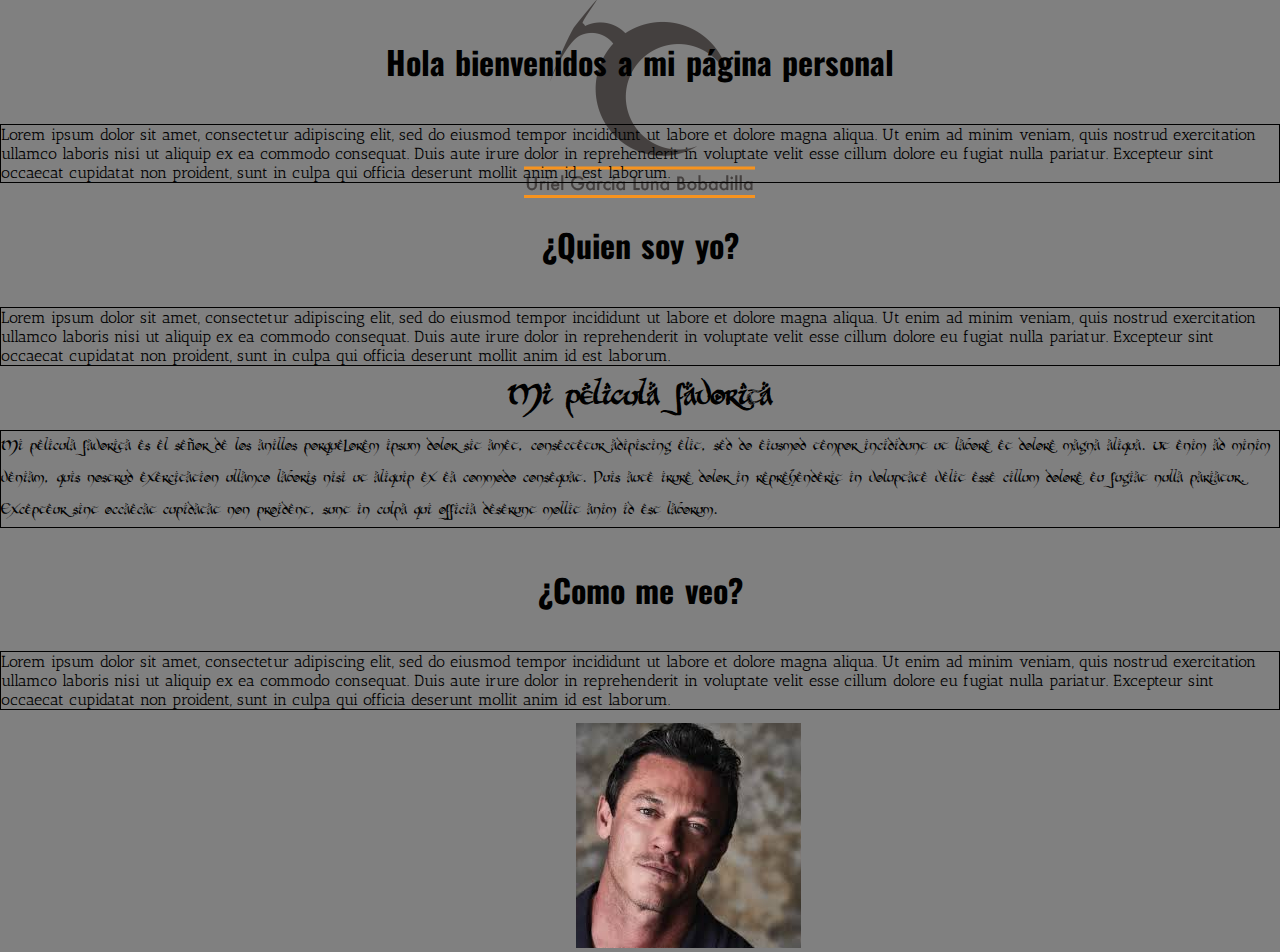
<file: CSS/index.html>
<!DOCTYPE html>
<html>
    <head>
        <meta charset="UTF-8">
        <title>CSS</title>
        <link rel="stylesheet" href="index.css">
        <link href="https://fonts.googleapis.com/css2?family=Antic+Slab&family=Oswald:wght@300&display=swap" rel="stylesheet"> 
    </head>
    <body>
        <h1 class="titulo-destacado" id="primer-titulo">Hola bienvenidos a mi página personal</h1>
        <p>Lorem ipsum dolor sit amet, consectetur adipiscing elit, sed do eiusmod tempor incididunt ut labore et dolore magna aliqua. Ut enim ad minim veniam, quis nostrud exercitation ullamco laboris nisi ut aliquip ex ea commodo consequat. Duis aute irure dolor in reprehenderit in voluptate velit esse cillum dolore eu fugiat nulla pariatur. Excepteur sint occaecat cupidatat non proident, sunt in culpa qui officia deserunt mollit anim id est laborum.</p>
        <h1 class="titulo-destacado">¿Quien soy yo?</h1>
        <p> Lorem ipsum dolor sit amet, consectetur adipiscing elit, sed do eiusmod tempor incididunt ut labore et dolore magna aliqua. Ut enim ad minim veniam, quis nostrud exercitation ullamco laboris nisi ut aliquip ex ea commodo consequat. Duis aute irure dolor in reprehenderit  in voluptate velit esse cillum dolore eu fugiat nulla pariatur. Excepteur sint occaecat cupidatat non proident, sunt in culpa qui officia deserunt mollit anim id est laborum.</p>
        <div>
            <h1 class="pelicula-favorita">Mi pelicula favorita</h1>
            <p class="pelicula-favorita">Mi pelicula favorita es el señor de los anillos porqueLorem ipsum dolor sit amet, consectetur adipiscing elit, sed do eiusmod tempor incididunt ut labore et dolore magna aliqua. Ut enim ad minim veniam, quis nostrud exercitation ullamco laboris nisi ut aliquip ex ea commodo consequat. Duis aute irure dolor in reprehenderit  in voluptate velit esse cillum dolore eu fugiat nulla pariatur. Excepteur sint occaecat cupidatat non proident, sunt in culpa qui officia deserunt mollit anim id est laborum.</p>
        </div>
    <h1 class="titulo-destacado">¿Como me veo?</h1>
        <div id="fotos-personales">
            <p> Lorem ipsum dolor sit amet, consectetur adipiscing elit, sed do eiusmod tempor incididunt ut labore et dolore magna aliqua. Ut enim ad minim veniam, quis nostrud exercitation ullamco laboris nisi ut aliquip ex ea commodo consequat. Duis aute irure dolor in reprehenderit  in voluptate velit esse cillum dolore eu fugiat nulla pariatur. Excepteur sint occaecat cupidatat non proident, sunt in culpa qui officia deserunt mollit anim id est laborum.</p>
            <img id='primera-foto' src="[data-uri]" alt="Una foto mía">
        </div>
    </body>
</html>
</file>
<file: CSS/index.css>
@font-face{
    font-family: LOTR;
    src:url(hobbitonbrushhand.ttf);
}
/*Selector que afecta a todos los labels*/
*{
    margin: 0;
}

/*Los estilos de mi body */
body{
    /* background-image: url(logo.png);
    background-repeat: no-repeat;
    background-position: center top;
    background-attachment:fixed;
    background-color: gray; */
    background: gray url(logo.png) no-repeat center top fixed;
    color: black;
}

p{
    border:solid black 1px;
    font-family: 'Antic Slab', serif;
    transition: all 6s 1s ease;
}

h1{
    font-family: 'Antic Slab', serif;
    word-spacing: 2.5px;
    text-align: center;
    /* animation-name: brincar;
    animation-duration: 3s;
    animation-delay: .4s;
    animation-fill-mode: forwards;
    animation-iteration-count: 2; */
    animation: brincar 3s .4s forwards 2;
    /*Animaciones para más navegadores*/
    -webkit-animation: brincar 3s .4s forwards 2;
    -moz-animation: brincar 3s .4s forwards 2;
    -o-animation: brincar 3s .4s forwards 2;

}

@keyframes brincar{
    0%{
        transform: translateY(0);
        color: black;
    }
    25%{
        transform:translateY(-25px);
        color: red;
    }
    50%{
        transform:translateY(0px);
        color: black;
    }
    75%{
        transform: translateY(-25px);
        color: red;
    }
    100%{
        transform: translateY(0);
        color: black;
    }
}
/*Keyframes para más navegadores*/
@-webkit-keyframes brincar{
    0%{
        transform: translateY(0);
        color: black;
    }
    25%{
        transform:translateY(-25px);
        color: red;
    }
    50%{
        transform:translateY(0px);
        color: black;
    }
    75%{
        transform: translateY(-25px);
        color: red;
    }
    100%{
        transform: translateY(0);
        color: black;
    }
}

@-moz-keyframes brincar{
    0%{
        transform: translateY(0);
        color: black;
    }
    25%{
        transform:translateY(-25px);
        color: red;
    }
    50%{
        transform:translateY(0px);
        color: black;
    }
    75%{
        transform: translateY(-25px);
        color: red;
    }
    100%{
        transform: translateY(0);
        color: black;
    }
}

@-o-keyframes brincar{
    0%{
        transform: translateY(0);
        color: black;
    }
    25%{
        transform:translateY(-25px);
        color: red;
    }
    50%{
        transform:translateY(0px);
        color: black;
    }
    75%{
        transform: translateY(-25px);
        color: red;
    }
    100%{
        transform: translateY(0);
        color: black;
    }
}




a{
    font-family:'Antic Slab', serif ;
    text-decoration: none;
    color: black;
}

p:hover{
    background-color: white;
}

.titulo-destacado {
    font-family: 'Oswald', sans-serif;
    margin: 2% 3%;
    padding: 1% 2%;
}

.pelicula-favorita{
    font-family: LOTR;
}

#primera-foto{
    /* position:relative;
    z-index: -1;
    left: 40%; */
    margin-top: 1%;
    margin-left: 45%;
    transition: transform 2s .3s ease-in;
}

#primera-foto:hover{
    transform: scale(2,2);
}
</file>
